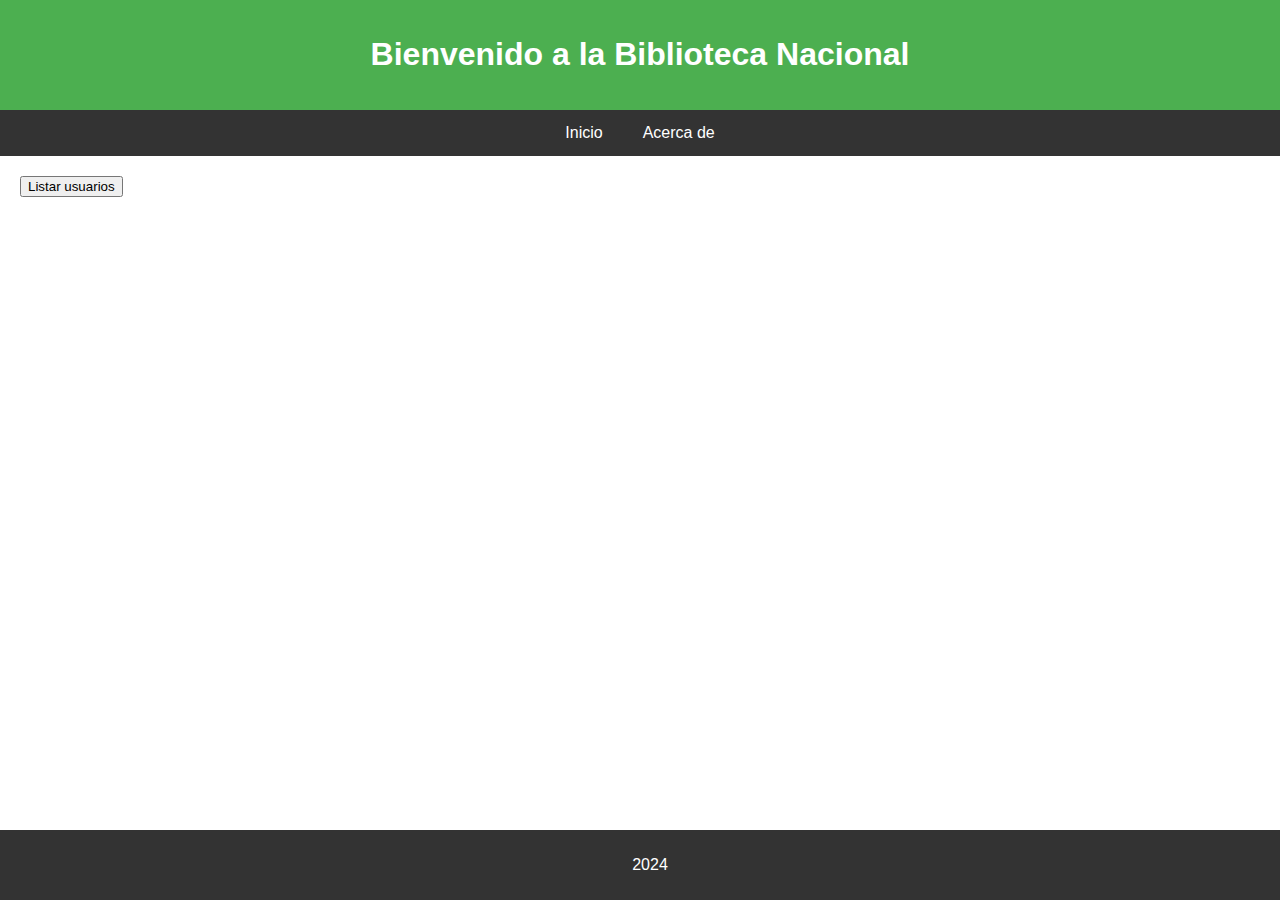
<file: src/main/resources/templates/index.html>
<!DOCTYPE html>
<html xmlns:th="http://www.thymeleaf.org">
<head>
    <meta charset="UTF-8">
    <meta name="viewport" content="width=device-width, initial-scale=1.0">
    <title>Bienvenido</title>
    <style>
        body {
            font-family: Arial, sans-serif;
            margin: 0;
            padding: 0;
        }

        header {
            background-color: #4CAF50;
            color: white;
            padding: 15px 10px;
            text-align: center;
        }

        nav {
            display: flex;
            justify-content: center;
            background-color: #333;
        }

        nav a {
            color: white;
            padding: 14px 20px;
            text-decoration: none;
            text-align: center;
        }

        nav a:hover {
            background-color: #ddd;
            color: black;
        }

        main {
            padding: 20px;
        }

        footer {
            background-color: #333;
            color: white;
            text-align: center;
            padding: 10px;
            position: fixed;
            bottom: 0;
            width: 100%;
        }
    </style>
</head>
<body>
    <header>
        <h1>Bienvenido a la Biblioteca Nacional</h1>
    </header>
    <nav>
        <a href="#home">Inicio</a>
        <a href="#about">Acerca de</a>
    </nav>
    <main>
		
		<form th:action="@{/listar}" method="get">
				
				<button class="float-left submit-button" >Listar usuarios</button>
			</form>
		
		
    </main>
    <footer>
        <p>2024</p>
    </footer>
</body>
</html>
</file>
